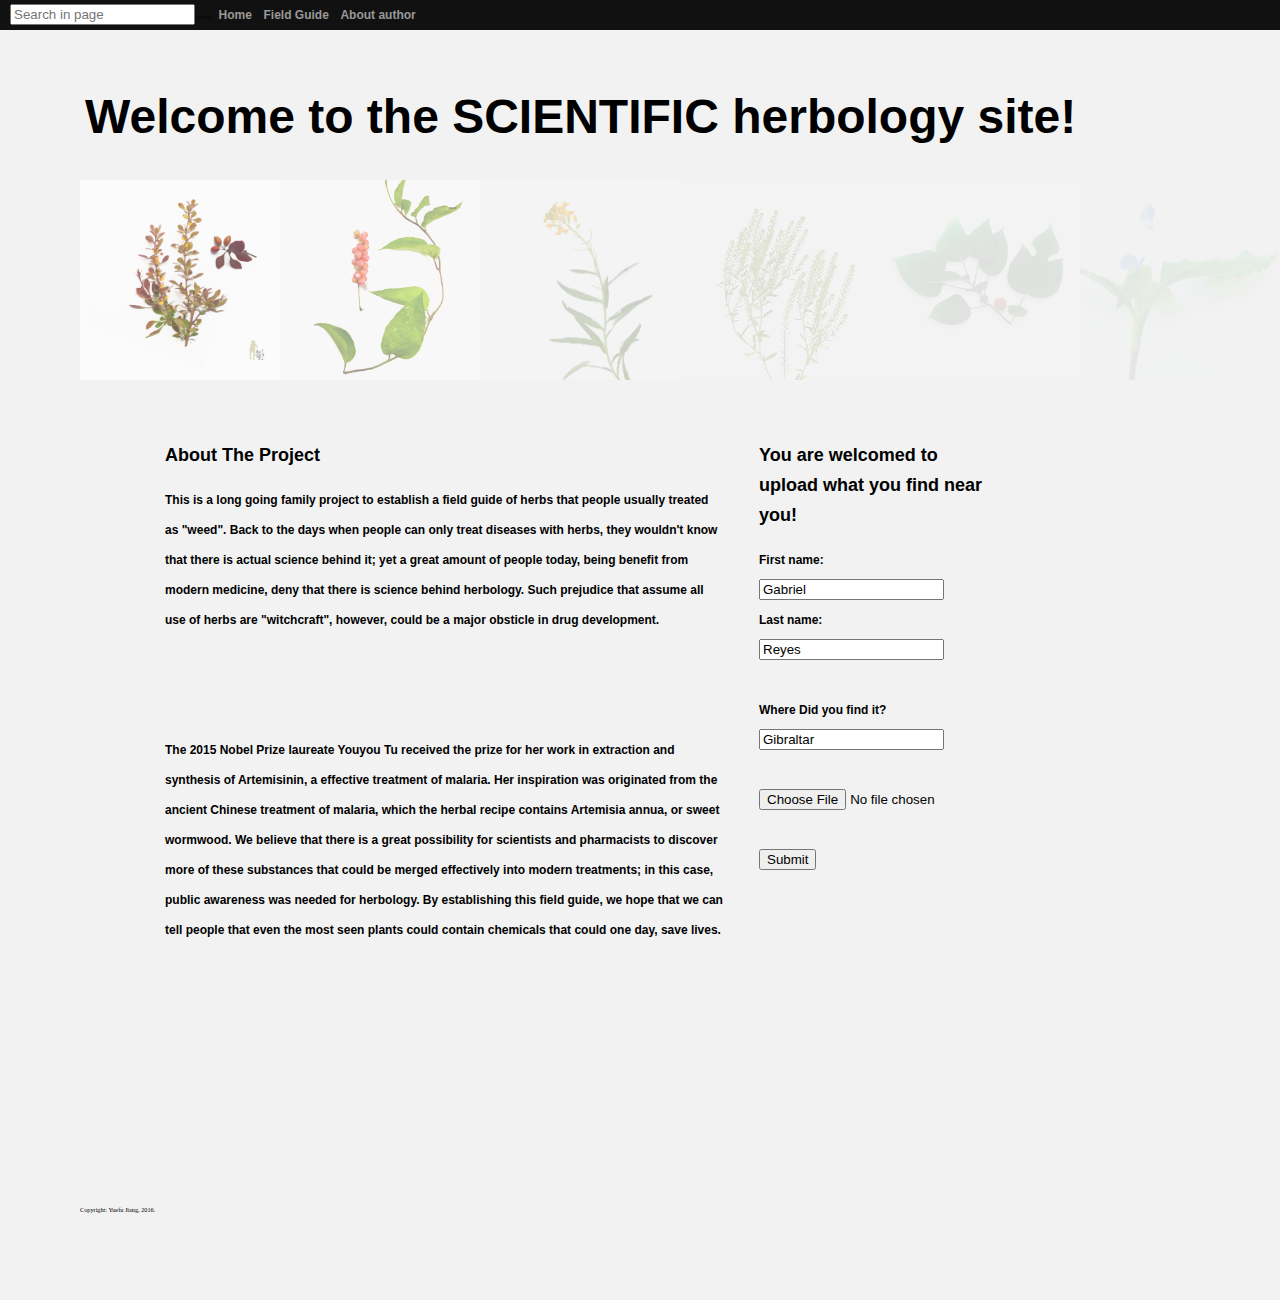
<file: index.html>
<!DOCTYPE html>
<html lang="en">
  <head>
    <meta charset="UTF-8">
    <meta content="author: Yuefu Jiang">

    <title>Project V1 Yuefu Jiang</title>
    
    <link rel="stylesheet" href="./css/indexStyle.css">
    <style>
    body{
      background-color:#f2f2f2;
      width:900px;
    }
    </style>
    <script src="https://ajax.googleapis.com/ajax/libs/jquery/1.12.4/jquery.min.js"></script>
    <script>
      $(document).ready(function() { 
        $("#Berberis").hide();
        $("#Berberis").fadeIn(1500);
        $("#Schisandra").hide();
        $("#Schisandra").fadeIn(2000);
        $("#Erysimum").hide();
        $("#Erysimum").fadeIn(3000);
        $("#Lepidium").hide();
        $("#Lepidium").fadeIn(4000);
        $("#paper").hide();
        $("#paper").fadeIn(5000);
        $("#Dayflower").hide();
        $("#Dayflower").fadeIn(6000);
        $("#sssection1").hide();
        $("#sssection2").hide();
        $("#sssection1").fadeIn("slow");
        $("#sssection2").fadeIn("slow");
      })
    </script>
  </head>
  
  <body class="indexClass">

    <div style="z-index: 2;" id='head'>
      <input type="text" name="search" placeholder="Search in page" id="search" style="margin-left:10px">Search</input>
      <a href="./index.html">Home</a>
      <a href="./FieldGuide.html">Field Guide</a>
      <a href="./Author.html#">About author</a>
    </div> 
    
    <header>
      No Show!
    </header>
    <div style="position: absolute; width: 1267px; height: 100px; z-index: 1; left: 80px; top: 70px;" id="Title">
      <h1>Welcome to the SCIENTIFIC herbology site!</h1>
    </div>
    <div style="position: absolute; width: 1267px; height: 100px; z-index: 1; left: 0px; top: 90px;" id="Toppics">
      <div style="position: absolute; width: 1267px; z-index: 1; left: 80px; top: 90px; cursor: pointer;">
        <img src="./images/Berberis.jpg" alt="HTML5 icon" width="200" height="200" href="./FieldGuide.html" id="Berberis" onclick="imageEnlarge(this.src, './images/BerberisL.jpg');">
      </div>
      <div style="position: absolute; width: 1267px; z-index: 1; left: 280px; top: 90px;">
        <img src="./images/Schisandra chinensis.jpg" alt="HTML5 icon" width="200" height="200" href="./FieldGuide.html" id="Schisandra" onclick="imageEnlarge(this.src, './images/Schisandra chinensisL.jpg');">
      </div>
      <div style="position: absolute; width: 1267px; z-index: 1; left: 480px; top: 90px;">
        <img src="./images/Erysimum.jpg" alt="HTML5 icon" width="200" height="200" href="./FieldGuide.html" id="Erysimum" onclick="imageEnlarge(this.src, './images/ErysimumL.jpg');">
      </div>
      <div style="position: absolute; width: 1267px; z-index: 1; left: 680px; top: 90px;">
        <img src="./images/Lepidium.jpg" alt="HTML5 icon" width="200" height="200" href="./FieldGuide.html" id="Lepidium" onclick="imageEnlarge(this.src, './images/LepidiumL.jpg');">
      </div>
      <div style="position: absolute; width: 1267px; z-index: 1; left: 880px; top: 90px;">
        <img src="./images/paper mulberry.jpg" alt="HTML5 icon" width="200" height="200" href="./FieldGuide.html" id="paper" onclick="imageEnlarge(this.src, './images/paper mulberryL.jpg');">
      </div>
      <div style="position: absolute; width: 1267px; z-index: 1; left: 1080px; top: 90px;">
        <img src="./images/Common Dayflower.jpg" alt="HTML5 icon" width="200" height="200" href="./FieldGuide.html" id="Dayflower" onclick="imageEnlarge(this.src, './images/Common DayflowerL.jpg');">
      </div>
      <div id="enlargedPanel" onclick="this.style.display='none'">
        <img id="largeImg" style="height:100%; margin:0; padding:0;">
      </div>
      </div>


    <div style="position: absolute; width: 800px; height: 100px; left: 80px; top: 340px;" >
      <section id="sssection1">
       <h2>About The Project</h2>
       <p class="About the Project">
        This is a long going family project to establish a field guide of herbs that people usually treated as "weed". Back to the days when people can only treat diseases with herbs, they wouldn't know that there is actual science behind it; yet a great amount of people today, being benefit from modern medicine, deny that there is science behind herbology. Such prejudice that assume all use of herbs are "witchcraft", however, could be a major obsticle in drug development. 
      </p>
      </section>
      <section id="sssection2">
        <p class="About the Project continued">
        The 2015 Nobel Prize laureate Youyou Tu received the prize for her work in extraction and synthesis of Artemisinin, a effective treatment of malaria. Her inspiration was originated from the ancient Chinese treatment of malaria, which the herbal recipe contains Artemisia annua, or sweet wormwood. We believe that there is a great possibility for scientists and pharmacists to discover more of these substances that could be merged effectively into modern treatments; in this case,  public awareness was needed for herbology. By establishing this field guide, we hope that we can tell people that even the most seen plants could contain chemicals that could one day, save lives.
        </p>
      </section>
    </div>

    <div style="position: absolute; width: 467px; height: 100px; left: 674px; top: 340px;">
    <Section id="upload">
      <h2>You are welcomed to upload what you find near you!</h2>
      <form action="">
        First name:<br>
        <input type="text" value="Gabriel" id="firstname"><br>
        Last name:<br>
        <input type="text" id="lastname" value="Reyes"><br><br>
        Where Did you find it?<br>
        <input type="text" id="Location" value="Gibraltar"><br><br>
        <input type="file" name="pic" accept="image/*"><br><br>
        <input type="button" value="Submit" onclick="submissionValidation()">
        </form>
    </Section>
    </div>


    <footer>
      
    
      <div style= "position: absolute; width: 467px; height: 100px; left: 80px; top: 1200px;">
      <p>
        Copyright: Yuefu Jiang, 2016.
      </p>
      </div>
    
      
    </footer>

  <script src="https://ajax.googleapis.com/ajax/libs/jquery/1.12.4/jquery.min.js"></script>
  <script src="./js/indexAction.js" type="text/javascript"></script>
  </body>
</html>
</file>
<file: css/indexStyle.css>
html, body{
    margin:0; padding:0; border:0;

    font-size: 62.5%;
  	


}

#head{
    width:100%;
    background:#111;
    position:fixed;
}
#head a{
    color:#999;
    font-size:12px;
    font-weight:700;
    line-height:30px;
    padding:0 5px;
    text-decoration:none;
    font-family:sans-serif;
}
#head a:hover{
    color:#eee;
}

#Title{
	color:black;
    font-size:24px;
    font-weight:700;
    line-height:30px;
    padding:0 5px;
    text-decoration:none;
    font-family:sans-serif;
}

#sssection1 {
	margin-top: 100px;
    margin-bottom: 100px;
    margin-right: 150px;
    margin-left: 80px;
	color:black;
    font-size:12px;
    font-weight:700;
    line-height:30px;
    padding:0 5px;
    text-decoration:none;
    font-family:sans-serif;
}

#sssection2 {
	margin-top: 100px;
    margin-bottom: 100px;
    margin-right: 150px;
    margin-left: 80px;
	color:black;
    font-size:12px;
    font-weight:700;
    line-height:30px;
    padding:0 5px;
    text-decoration:none;
    font-family:sans-serif;
}

#upload {
	margin-top: 100px;
    margin-bottom: 100px;
    margin-right: 150px;
    margin-left: 80px;
	color:black;
    font-size:12px;
    font-weight:700;
    line-height:30px;
    padding:0 5px;
    text-decoration:none;
    font-family:sans-serif;
}
#enlargedPanel {
    z-index: 1;
    text-align: center;
    display: none;
    position: fixed;
    z-index: 100;
    top: 0; 
    left: 0; 
    width: 100%; 
    height: 100%;
    background-color: rgba(100,100,100, 0.5);

}
.input[type=text] {
    width: 100px;
}
</file>
